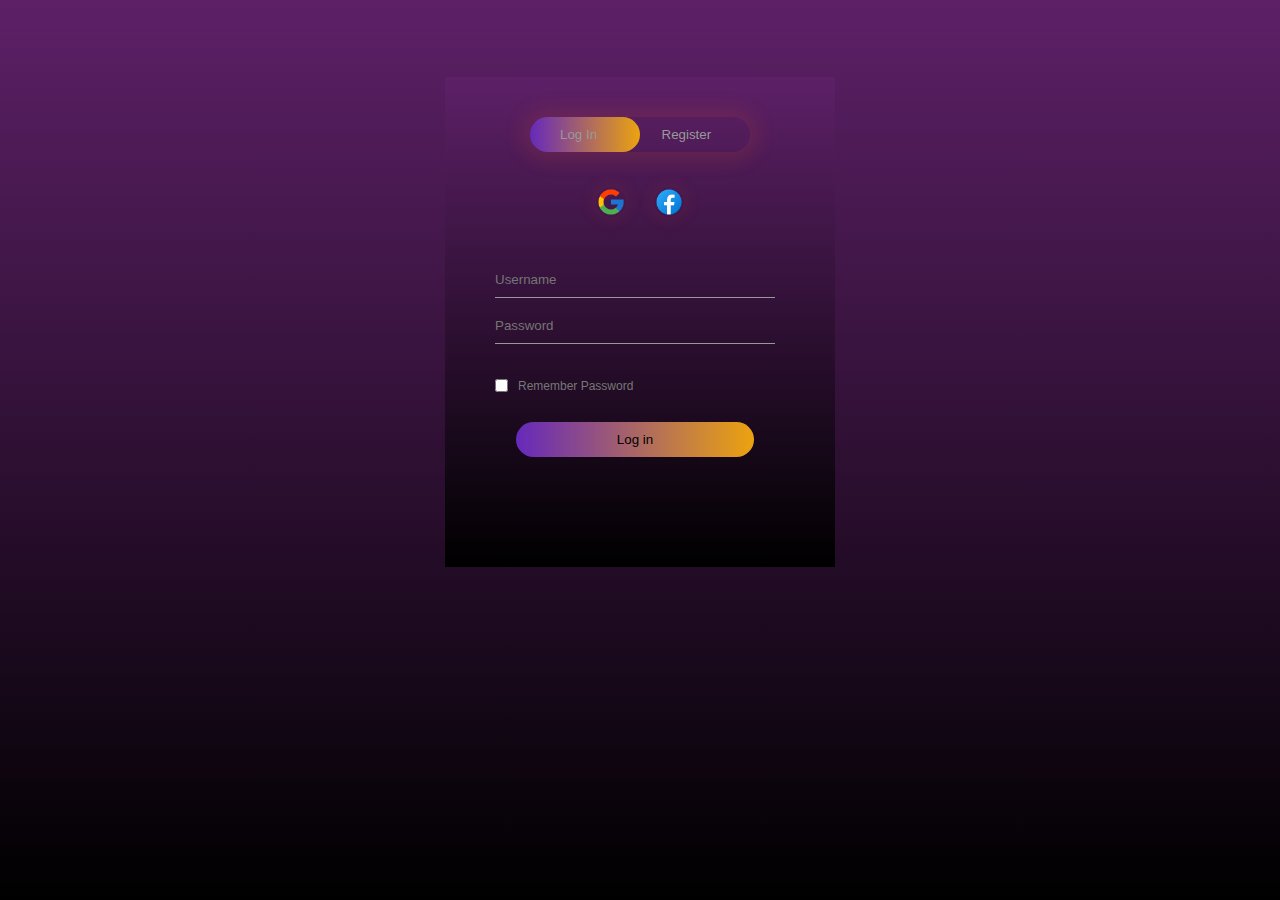
<file: HTML/login.html>
<html lang="en">
	<head>
		<meta charset="UTF-8" />
		<meta http-equiv="X-UA-Compatible" content="IE=edge" />
		<meta name="viewport" content="width=device-width, initial-scale=1.0" />
		<title>Login</title>
		<link rel="stylesheet" type="text/css" href="../CSS/loginstyles.css" />
		<script src="../JS/index.js" defer></script>
	</head>
	<body>
		<div class="hero">
			<div class="form-box">
				<div class="button-box">
					<div id="btn"></div>
					<button type="button" class="toggle-btn" onclick="login()">
						Log In
					</button>
					<button type="button" class="toggle-btn" onclick="register()">
						Register
					</button>
				</div>
				<div class="social-icons">
					<img src="../../assets/google_icon.png" />
					<img src="../../assets/facebook_icon.png" />
				</div>
				<form id="login" class="input-group">
					<input
						type="text"
						class="input-field"
						placeholder="Username"
						required
					/>
					<input
						type="text"
						class="input-field"
						placeholder="Password"
						required
					/>
						<input type="checkbox" class="check-box" />
						<span>Remember Password</span>
					<button type="submit" class="submit-btn">Log in</button>
				</form>
				<form id="register" class="input-group">
					<input
						type="text"
						class="input-field"
						placeholder="Username"
						required
					/>
					<input
						type="email"
						class="input-field"
						placeholder="Email address"
						required
					/>
					<input
						type="text"
						class="input-field"
						placeholder="Password"
						required
					/>
					<input type="checkbox" class="check-box" />
					<span>I agree to the terms & conditions</span>
					<button type="submit" class="submit-btn">Register</button>
				</form>
			</div>
		</div>
	</body>
</html>
</file>
<file: CSS/loginstyles.css>
* {
	margin: 0;
	padding: 0;
}
.hero {
	height: 100%;
	width: 100%;
	background-image: linear-gradient(0deg, rgb(0, 0, 0), rgba(93, 32, 103, 1));
	background-position: center;
	background-size: cover;
	position: absolute;
	font-family: sans-serif;
}

.form-box {
	width: 380px;
	height: 480px;
	position: relative;
	margin: 6% auto;
	background-image: linear-gradient(0deg, rgb(0, 0, 0), rgba(93, 32, 103, 1));
	padding: 5px;
	overflow: hidden;
}

.button-box {
	width: 220px;
	margin: 35px auto;
	position: relative;
	box-shadow: 0 0 20px 9px #ff61241f;
	border-radius: 30px;
}

.toggle-btn {
	padding: 10px 30px;
	cursor: pointer;
	background: transparent;
	border: 0;
	outline: none;
	position: relative;
	color: #999;
}

#btn {
	top: 0;
	left: 0;
	position: absolute;
	width: 110px;
	height: 100%;
	background: linear-gradient(to right, #6629bb, #eca30f);
	border-radius: 30px;
	transition: 0.5s;
}

.social-icons {
	margin: 30px auto;
	text-align: center;
}

.social-icons img {
	width: 30px;
	margin: 0 12px;
	box-shadow: 0 0 20px 0 #ff61241f;
	cursor: pointer;
	border-radius: 50%;
}

.social-icons img:hover {
	box-shadow: 1px 0px 0px 11px #ff61241f;
}

.input-group {
	top: 180px;
	position: absolute;
	width: 280px;
	transition: 0.5s;
}

.input-field {
	width: 100%;
	padding: 10px 0;
	margin: 5px 0;
	border-left: 0;
	border-top: 0;
	border-right: 0;
	color: #999;
	border-bottom: 1px solid #999;
	outline: none;
	background-color: transparent;
}

.submit-btn {
	width: 85%;
	padding: 10px 30px;
	cursor: pointer;
	display: block;
	margin: auto;
	background: linear-gradient(to right, #6629bb, #eca30f);
	border: 0;
	outline: none;
	border-radius: 30px;
}

.check-box {
	margin: 30px 10px 30px 0;
}

span {
	color: #777;
	font-size: 12px;
	bottom: 64px;
	position: absolute;
}

#login {
	left: 50px;
}

#register {
	left: 450px;
}
</file>
